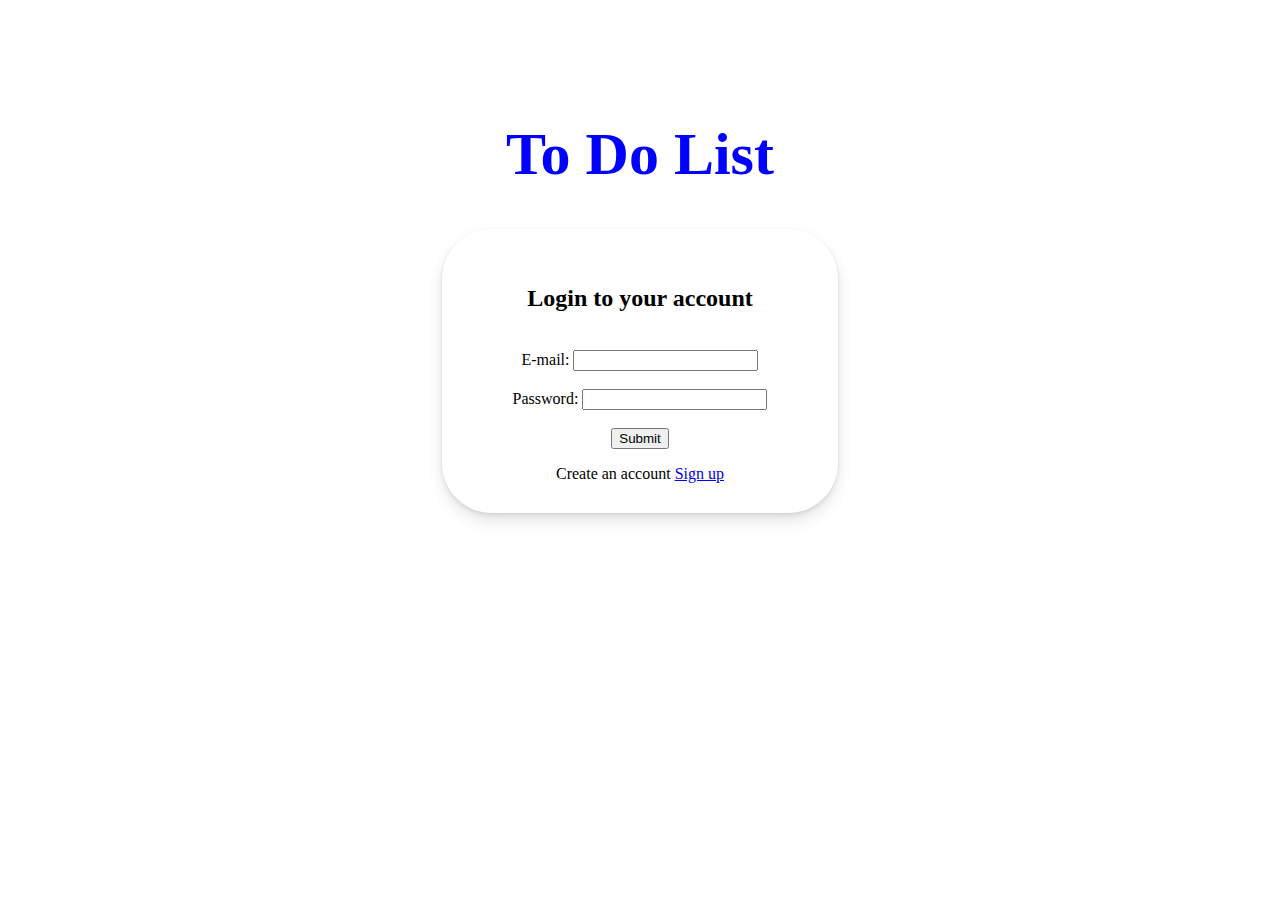
<file: week1/index.html>
<!DOCTYPE html>
<html lang="en">
<head>
    <meta charset="UTF-8">
    <meta name="viewport" content="width=device-width, initial-scale=1.0">
    <title>Document</title>
</head>
<body>
    <form id="frm">
        <center><br><br><br><br>
        <h1 style="text-align: center;color: blue;font-size: 60px;">To Do List</h1>
    <div style="border-radius: 50px;
    box-shadow: 0 2px 4px rgba(0,0,0, .1), 0 8px 16px rgba(0,0,0, .1);
    margin: auto;
    padding: 0 0 14px 0;
    width: 396px;"><br><br>
    <h2 style="text-align: center;">Login to your account</h2><br>
    E-mail: <input type="email" id="email" required /><br><br>
    Password: <input type="password" id="password" required /><br><br>
<input id="submit-btn" type="submit" ><br>
<p>Create an account <a href="signup.html">Sign up</a></p>
</div></center>
    </form>
</body>
        <script>
        document.getElementById("frm").addEventListener('submit', function(event) {
            event.preventDefault();
            
            var username = document.getElementById("email").value;
            var password = document.getElementById("password").value;
            
            if (username === "" || password === "") {
                this.submit();
            } 
            else {
                window.location.href = "home.html";
            }
        });
    </script>
</html>
</file>
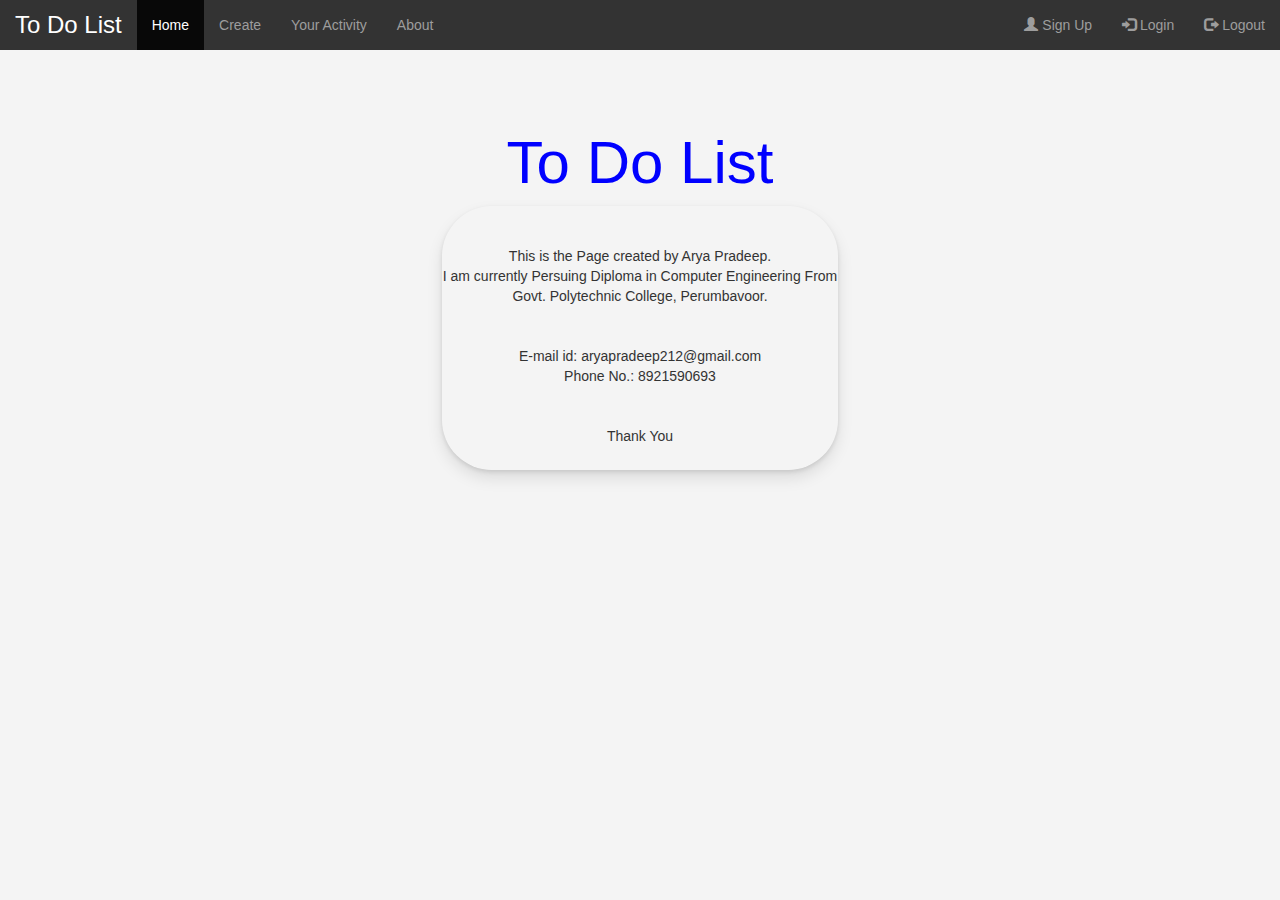
<file: week1/about.html>
<!DOCTYPE html>
<html lang="en">
<head>
    <meta charset="UTF-8">
    <meta name="viewport" content="width=device-width, initial-scale=1.0">
    <link rel="stylesheet" href="https://maxcdn.bootstrapcdn.com/bootstrap/3.4.1/css/bootstrap.min.css">
    <title>Document</title>
<style>
    body {
        background-color: #f4f4f4;
        font-family: Arial, sans-serif;
      }
      
      .navbar {
        background-color: #333;
        border: none;
        border-radius: 0;
      }
      
      .navbar-brand {
        color: white;
        font-size: 24px;
      }
      
      .navbar-nav > li > a {
        color: white;
      }
      
      .container {
        background-color: white;
        border-radius: 10px;
        padding: 20px;
        box-shadow: 0 2px 5px rgba(0, 0, 0, 0.1);
      }
      
      h1, h3, h4 {
        color: #333;
      }
      
      a {
        color: #337ab7;
        text-decoration: none;
      }
      
      a:hover {
        color: #23527c;
        text-decoration: underline;
      }
    </style>
</head>
<body>
    <nav class="navbar navbar-inverse">
        <div class="container-fluid">
          <div class="navbar-header">
            <a class="navbar-brand">To Do List</a>
          </div>
          <ul class="nav navbar-nav">
            <li class="active"><a href="home.html">Home</a></li>
            <li><a href="create.html">Create</a></li>
            <li><a href="activity.html">Your Activity</a></li>
            <li><a href="about.html">About</a></li>
          </ul>
          <ul class="nav navbar-nav navbar-right">
            <li><a href="signup.html"><span class="glyphicon glyphicon-user"></span> Sign Up</a></li>
            <li><a href="index.html"><span class="glyphicon glyphicon-log-in"></span> Login</a></li>
            <li><a href="index.html"><span class="glyphicon glyphicon-log-out"></span> Logout</a></li>
          </ul>
        </div>
      </nav>
    <form>
        <center><br><br>
        <h1 style="text-align: center;color: blue;font-size: 60px;">To Do List</h1>
    <div style="border-radius: 50px;
    box-shadow: 0 2px 4px rgba(0,0,0, .1), 0 8px 16px rgba(0,0,0, .1);
    margin: auto;
    padding: 0 0 14px 0;
    width: 396px;"><br><br>
    This is the Page created by Arya Pradeep. <br>
    I am currently Persuing Diploma in Computer Engineering From Govt. Polytechnic College, Perumbavoor. <br><br><br>
    E-mail id: aryapradeep212@gmail.com <br>
    Phone No.: 8921590693 <br><br><br>
    <p>Thank You</p>
</div></center>
    </form>
</body>
</html>
</file>
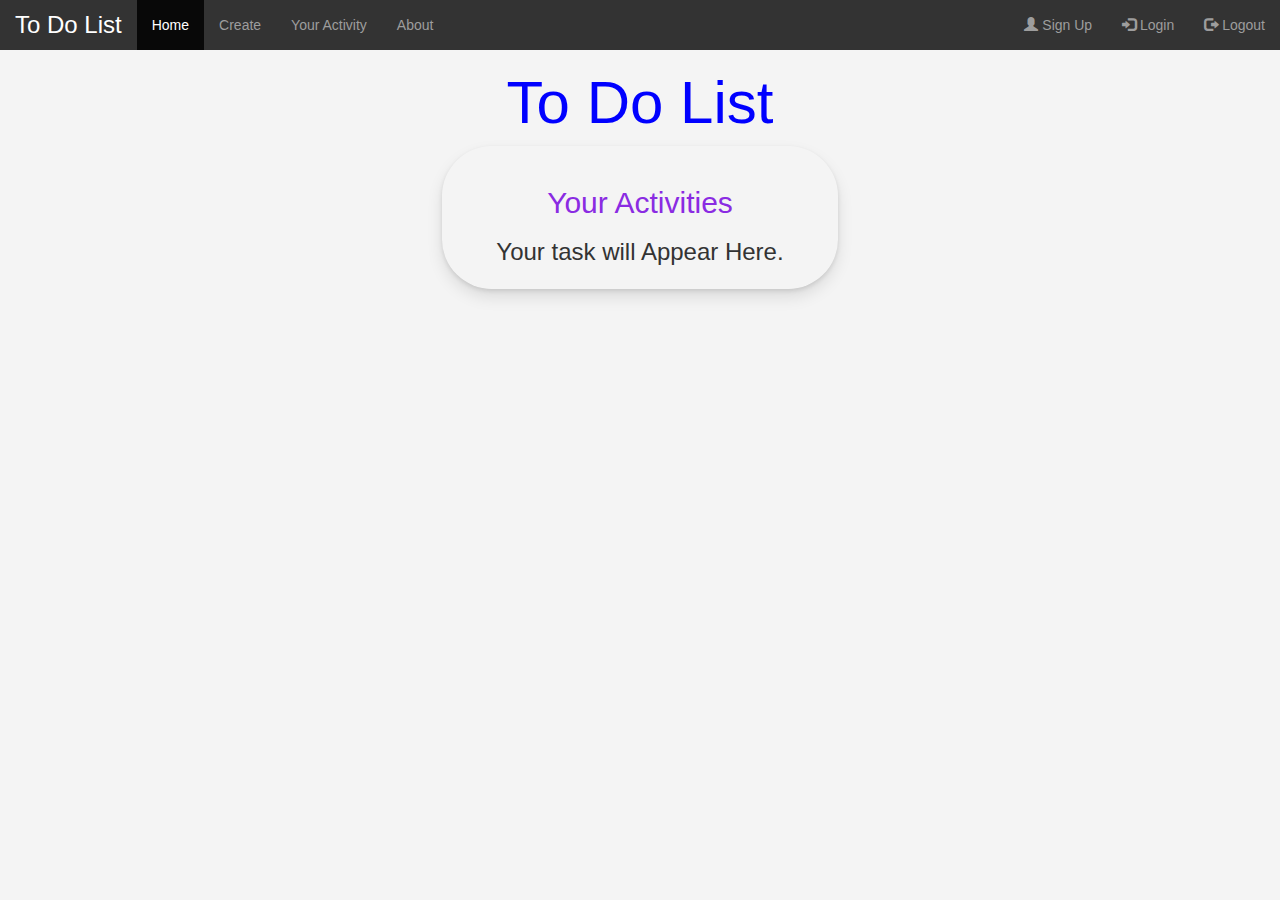
<file: week1/activity.html>
<!DOCTYPE html>
<html lang="en">
<head>
    <meta charset="UTF-8">
    <meta name="viewport" content="width=device-width, initial-scale=1.0">
    <link rel="stylesheet" href="https://maxcdn.bootstrapcdn.com/bootstrap/3.4.1/css/bootstrap.min.css">
<style>
    body {
        background-color: #f4f4f4;
        font-family: Arial, sans-serif;
      }
      
      .navbar {
        background-color: #333;
        border: none;
        border-radius: 0;
      }
      
      .navbar-brand {
        color: white;
        font-size: 24px;
      }
      
      .navbar-nav > li > a {
        color: white;
      }
      
      .container {
        background-color: white;
        border-radius: 10px;
        padding: 20px;
        box-shadow: 0 2px 5px rgba(0, 0, 0, 0.1);
      }
      
      h1, h3, h4 {
        color: #333;
      }
      
      a {
        color: #337ab7;
        text-decoration: none;
      }
      
      a:hover {
        color: #23527c;
        text-decoration: underline;
      }
    </style>
    <title>Activity Page</title>
</head>
<body>
    <nav class="navbar navbar-inverse">
        <div class="container-fluid">
          <div class="navbar-header">
            <a class="navbar-brand">To Do List</a>
          </div>
          <ul class="nav navbar-nav">
            <li class="active"><a href="home.html">Home</a></li>
            <li><a href="create.html">Create</a></li>
            <li><a href="activity.html">Your Activity</a></li>
            <li><a href="about.html">About</a></li>
          </ul>
          <ul class="nav navbar-nav navbar-right">
            <li><a href="signup.html"><span class="glyphicon glyphicon-user"></span> Sign Up</a></li>
            <li><a href="index.html"><span class="glyphicon glyphicon-log-in"></span> Login</a></li>
            <li><a href="index.html"><span class="glyphicon glyphicon-log-out"></span> Logout</a></li>
          </ul>
        </div>
      </nav>
    <center>
        <h1 style="text-align: center;color: blue;font-size: 60px;">To Do List</h1>
        <div style="border-radius: 50px;
        box-shadow: 0 2px 4px rgba(0,0,0, .1), 0 8px 16px rgba(0,0,0, .1);
        margin: auto;
        padding: 0 0 14px 0;
        width: 396px;"><br>
        <h2 style="color: blueviolet;">Your Activities</h2>
           <h3>Your task will Appear Here.</h3>
    </div>
    </center>
</body>
</html>
</file>
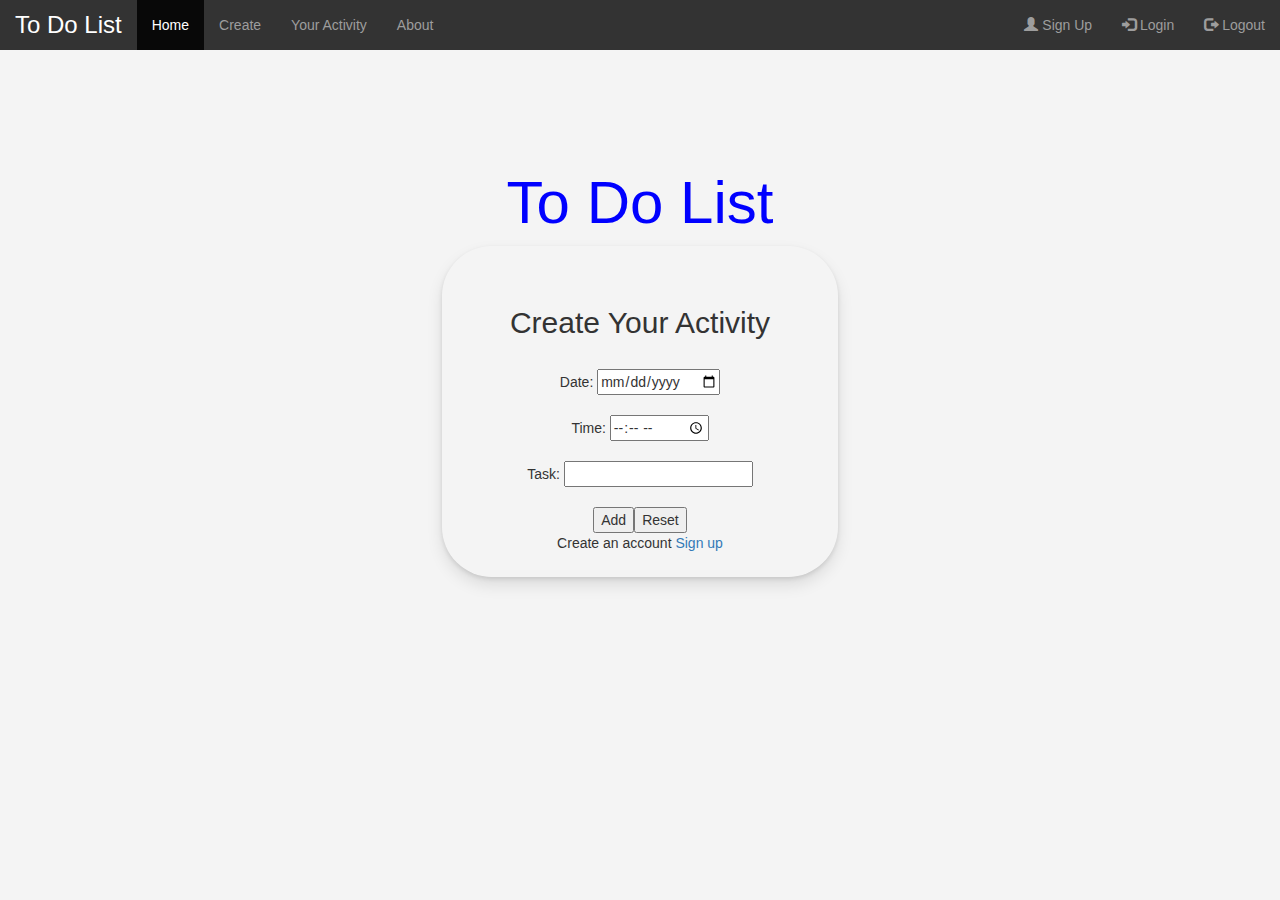
<file: week1/create.html>
<!DOCTYPE html>
<html lang="en">
<head>
    <meta charset="UTF-8">
    <meta name="viewport" content="width=device-width, initial-scale=1.0">
    <link rel="stylesheet" href="https://maxcdn.bootstrapcdn.com/bootstrap/3.4.1/css/bootstrap.min.css">
    <style>
    body {
        background-color: #f4f4f4;
        font-family: Arial, sans-serif;
      }
      
      .navbar {
        background-color: #333;
        border: none;
        border-radius: 0;
      }
      
      .navbar-brand {
        color: white;
        font-size: 24px;
      }
      
      .navbar-nav > li > a {
        color: white;
      }
      
      .container {
        background-color: white;
        border-radius: 10px;
        padding: 20px;
        box-shadow: 0 2px 5px rgba(0, 0, 0, 0.1);
      }
      
      h1, h3, h4 {
        color: #333;
      }
      
      a {
        color: #337ab7;
        text-decoration: none;
      }
      
      a:hover {
        color: #23527c;
        text-decoration: underline;
      }
    </style>
    <title>Document</title>
</head>
<body>
    <nav class="navbar navbar-inverse">
        <div class="container-fluid">
          <div class="navbar-header">
            <a class="navbar-brand">To Do List</a>
          </div>
          <ul class="nav navbar-nav">
            <li class="active"><a href="home.html">Home</a></li>
            <li><a href="create.html">Create</a></li>
            <li><a href="activity.html">Your Activity</a></li>
            <li><a href="about.html">About</a></li>
          </ul>
          <ul class="nav navbar-nav navbar-right">
            <li><a href="signup.html"><span class="glyphicon glyphicon-user"></span> Sign Up</a></li>
            <li><a href="index.html"><span class="glyphicon glyphicon-log-in"></span> Login</a></li>
            <li><a href="index.html"><span class="glyphicon glyphicon-log-out"></span> Logout</a></li>
          </ul>
        </div>
      </nav>
    <form>
        <center><br><br><br><br>
        <h1 style="text-align: center;color: blue;font-size: 60px;">To Do List</h1>
    <div style="border-radius: 50px;
    box-shadow: 0 2px 4px rgba(0,0,0, .1), 0 8px 16px rgba(0,0,0, .1);
    margin: auto;
    padding: 0 0 14px 0;
    width: 396px;"><br><br>
    
    <h2 style="text-align: center;">Create Your Activity</h2><br>
    Date: <input type="date" name="date" /><br><br>
    Time: <input type="time" name="time"/><br><br>
    Task: <input type="text" name="task"/><br><br>
<input type="submit" value="Add"><input type="reset" value="Reset"><br>
<p>Create an account <a href="signup.html">Sign up</a></p>
</div></center>
    </form>
</body>
</html>
</file>
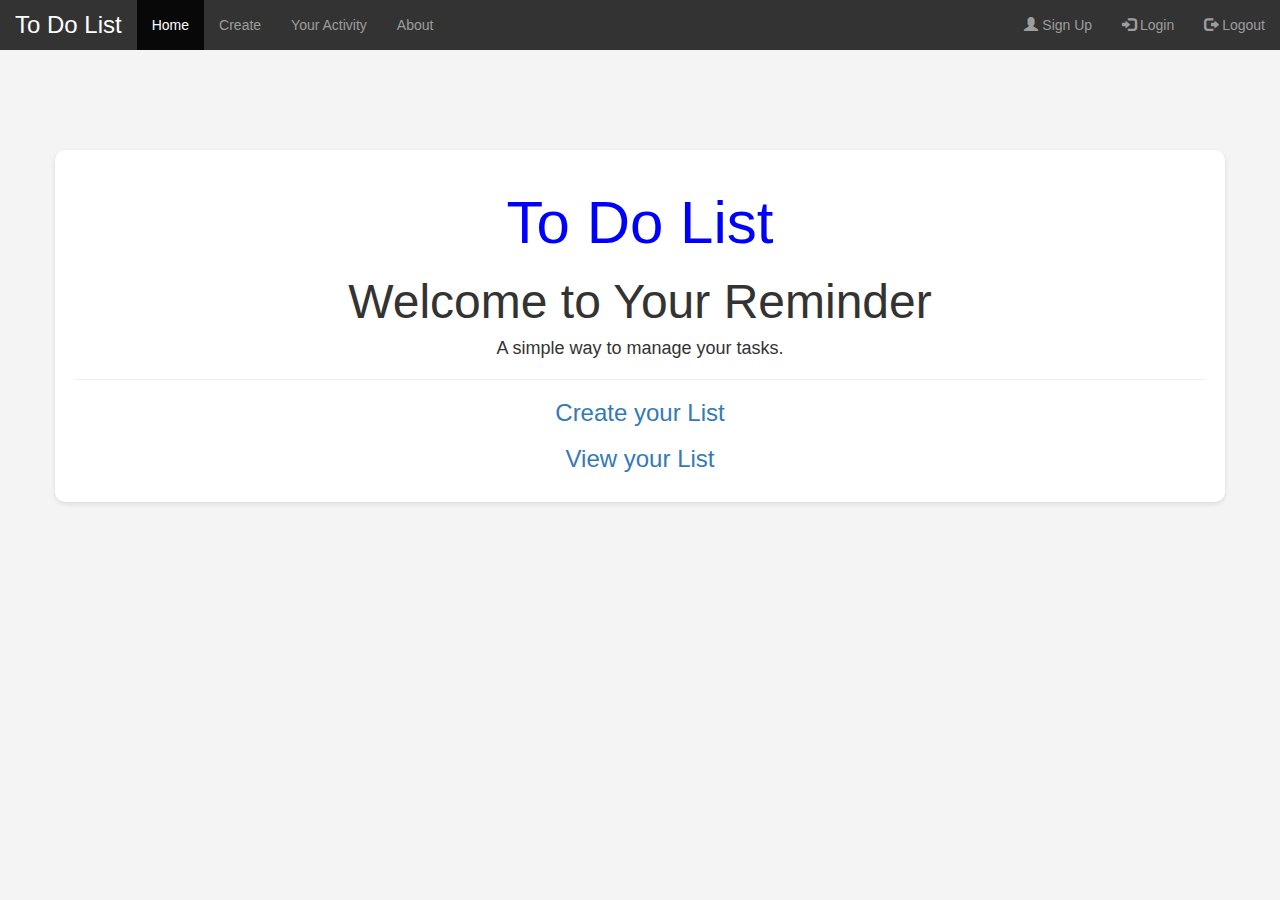
<file: week1/home.html>
<!DOCTYPE html>
<html lang="en">
<head>
  <title>To Do List</title>
  <meta charset="utf-8">
  <meta name="viewport" content="width=device-width, initial-scale=1">
  <link rel="stylesheet" href="https://maxcdn.bootstrapcdn.com/bootstrap/3.4.1/css/bootstrap.min.css">
  <style>
    body {
      background-color: #f4f4f4;
      font-family: Arial, sans-serif;
    }
    
    .navbar {
      background-color: #333;
      border: none;
      border-radius: 0;
    }
    
    .navbar-brand {
      color: white;
      font-size: 24px;
    }
    
    .navbar-nav > li > a {
      color: white;
    }
    
    .container {
      background-color: white;
      border-radius: 10px;
      padding: 20px;
      box-shadow: 0 2px 5px rgba(0, 0, 0, 0.1);
    }
    
    h1, h3, h4 {
      color: #333;
    }
    
    a {
      color: #337ab7;
      text-decoration: none;
    }
    
    a:hover {
      color: #23527c;
      text-decoration: underline;
    }
  </style>
</head>
<body>

<nav class="navbar navbar-inverse">
  <div class="container-fluid">
    <div class="navbar-header">
      <a class="navbar-brand">To Do List</a>
    </div>
    <ul class="nav navbar-nav">
      <li class="active"><a href="home.html">Home</a></li>
      <li><a href="create.html">Create</a></li>
      <li><a href="activity.html">Your Activity</a></li>
      <li><a href="about.html">About</a></li>
    </ul>
    <ul class="nav navbar-nav navbar-right">
      <li><a href="signup.html"><span class="glyphicon glyphicon-user"></span> Sign Up</a></li>
      <li><a href="index.html"><span class="glyphicon glyphicon-log-in"></span> Login</a></li>
      <li><a href="index.html"><span class="glyphicon glyphicon-log-out"></span> Logout</a></li>
    </ul>
  </div>
</nav>

<br><br><br><br><div class="container">
  <center>
    <h1 style="text-align: center;color: blue;font-size: 60px;">To Do List</h1>
    <h1 style="font-size: 48px;">Welcome to Your Reminder</h1>
    <h4>A simple way to manage your tasks.</h4>
  </center>
  <hr>
  <div style="text-align: center;">
    <h3><a href="create.html">Create your List</a></h3>
    <h3><a href="activity.html">View your List</a></h3>
  </div>
</div>
</body>
</html>
</file>
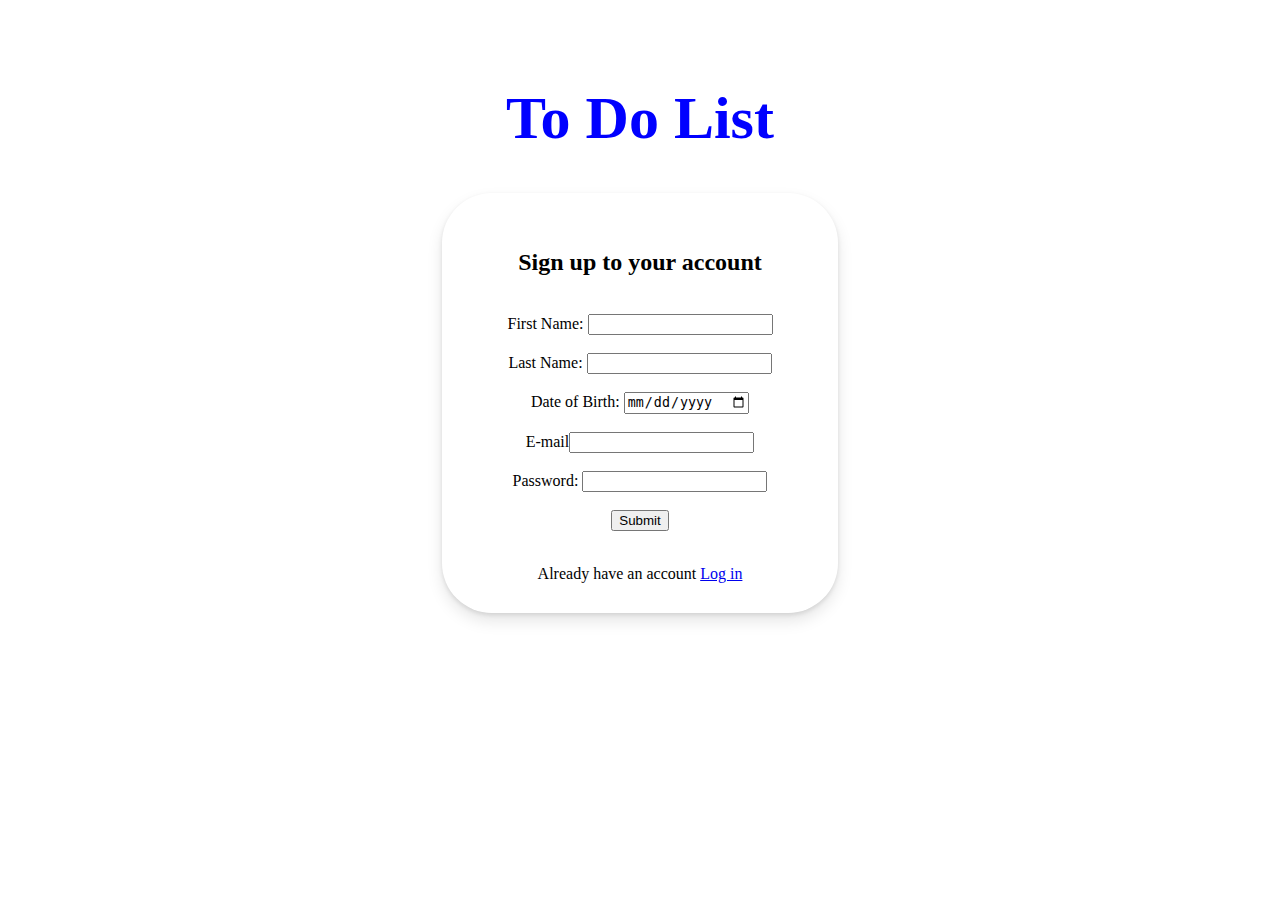
<file: week1/signup.html>
<!DOCTYPE html>
<html lang="en">
<head>
    <meta charset="UTF-8">
    <meta name="viewport" content="width=device-width, initial-scale=1.0">
    <title>Document</title>
    
</head>
<body>
    <form id="frm">
        <center><br><br>
        <h1 style="text-align: center;color: blue;font-size: 60px;">To Do List</h1>
    <div style="border-radius: 50px;
    box-shadow: 0 2px 4px rgba(0,0,0, .1), 0 8px 16px rgba(0,0,0, .1);
    margin: auto;
    padding: 0 0 14px 0;
    width: 396px;"><br><br>
    <h2 style="text-align: center;">Sign up to your account</h2><br>
    First Name: <input type="fname" id="fname" required /><br><br>
    Last Name: <input type="lname" id="lname" required /><br><br>
    Date of Birth: <input type="date" id="dob" required /><br><br>
    <label>E-mail</label><input type="email" id="email" required /><br><br>
    Password: <input type="password" id="password" required /><br><br>
    <input id="submit-btn" type="submit" ><br><br>
<p>Already have an account <a href="index.html" >Log in</a></p>
</div></center>
    </form>
</body>
<script>
document.getElementById("frm").addEventListener('submit', function(event) {
    event.preventDefault();
    
    var fname = document.getElementById("fname").value;
    var lname = document.getElementById("lname").value;
    var dob = document.getElementById("dob").value;
    var email = document.getElementById("email").value;
    var password = document.getElementById("password").value;
    
    if (email === "" || password === "" || fname === "" || lname === "" || dob === "") {
        this.submit();
    } 
    else {
        window.location.href = "home.html";
    }
});
</script>
</html>
</file>
